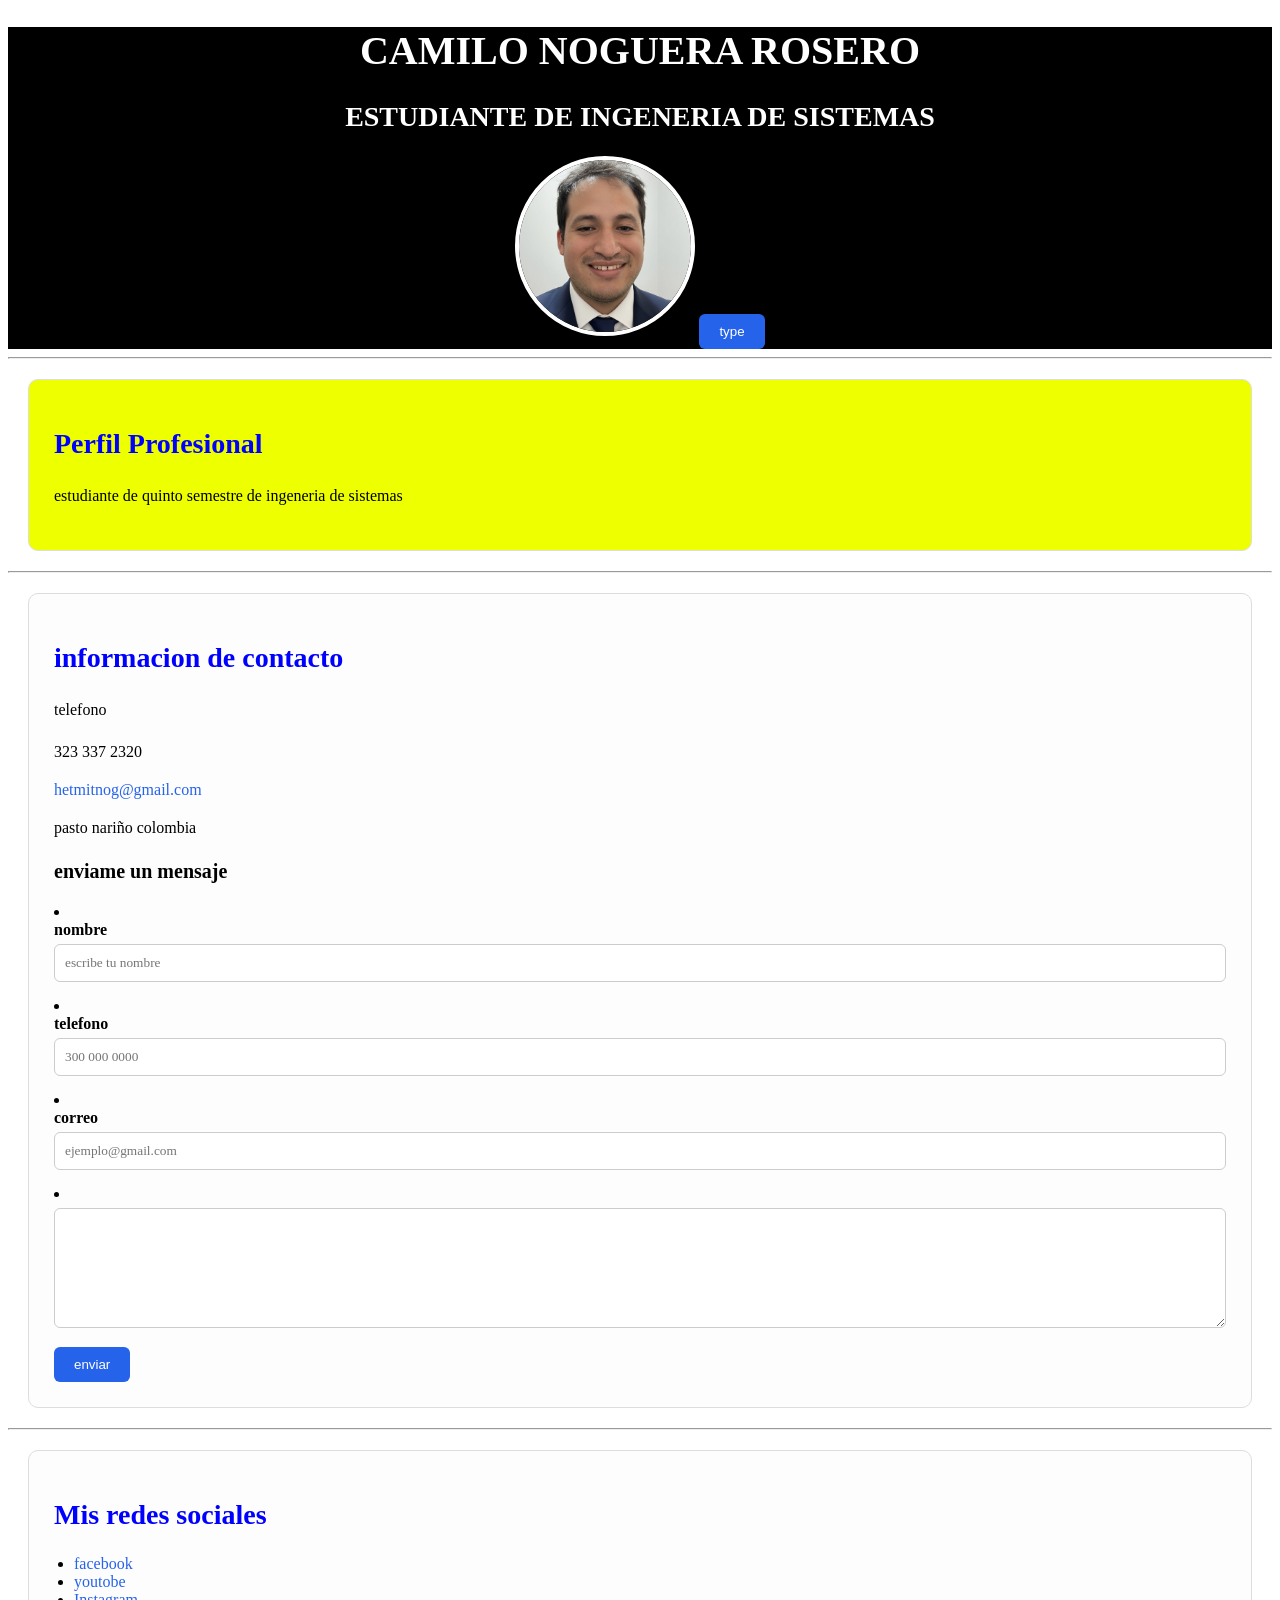
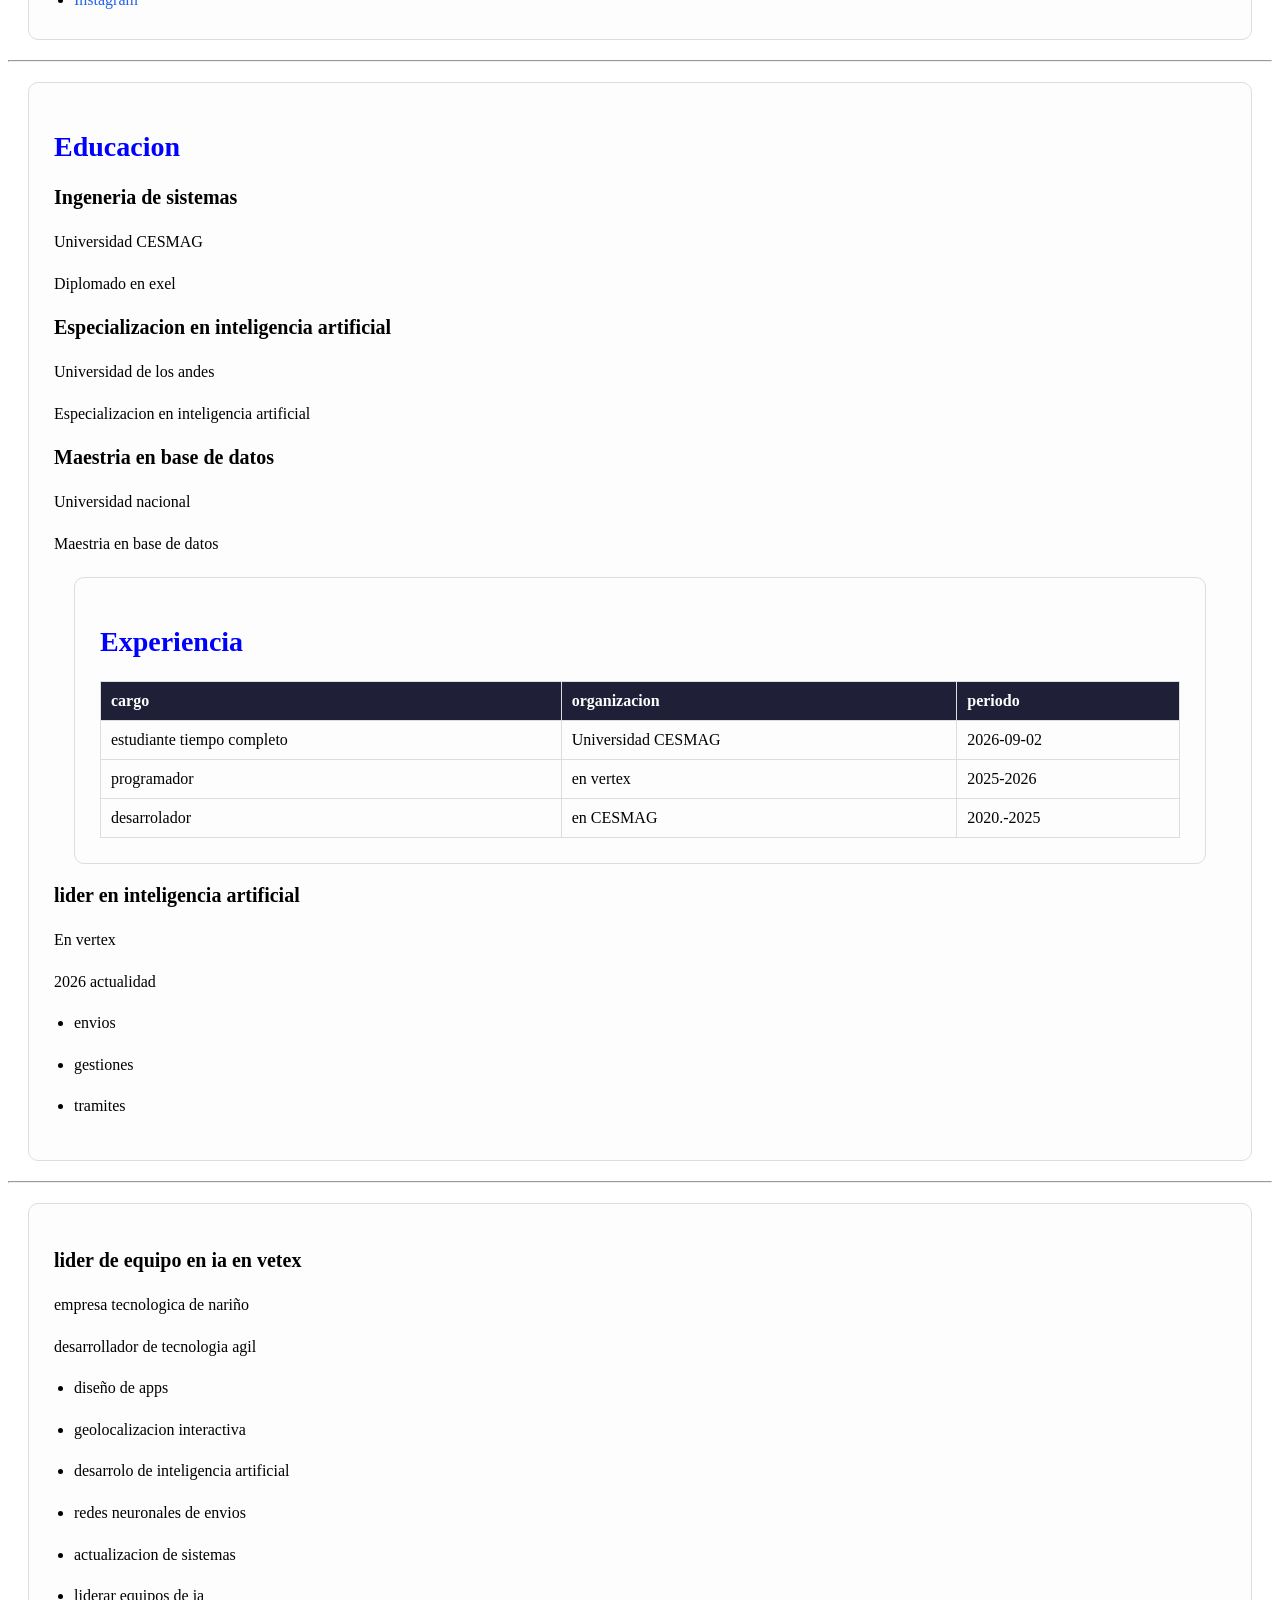
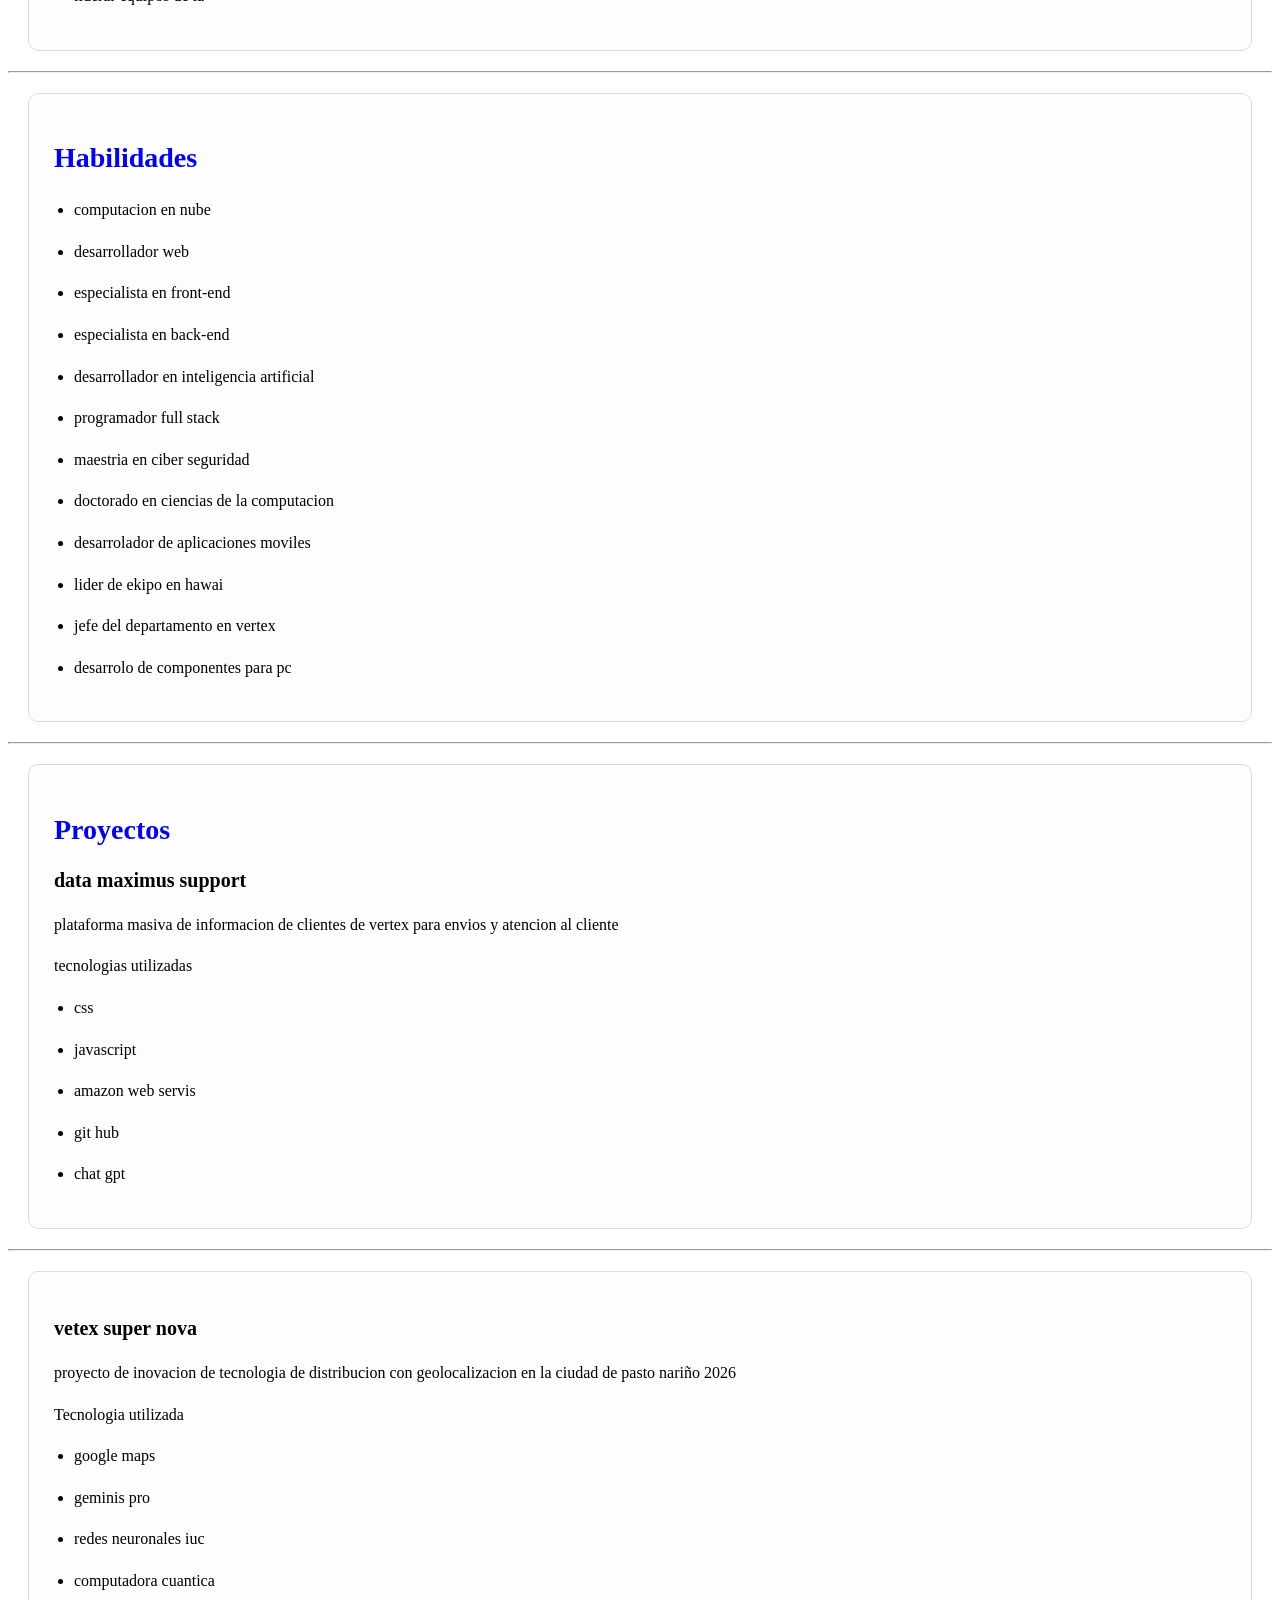
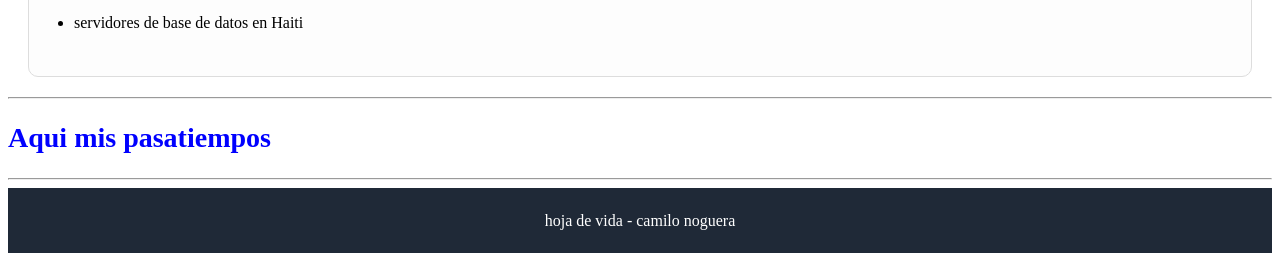
<file: index.html>
<!DOCTYPE html>
<html lang="en">
<head>
    <meta charset="UTF-8">
    <meta name="viewport" content="width=device-width, initial-scale=1.0">
    <title>HOJA DE VIDA</title>
    <link rel="stylesheet" href="css/styles.css">
    
</head>
<body>
   <header>
   <h1> CAMILO NOGUERA ROSERO </H1>
    <h2> ESTUDIANTE DE INGENERIA DE SISTEMAS </h2>
     
    <img src="img/WhatsApp Image 2026-09-02 at 9.48.50 PM.jpeg" alt="" width="200">
    <button>
        type
    </button>
</header>
    <main>
   <hr>
   <div>
    <section class="seccion" id="Perfil">
   <h2>Perfil Profesional</h2>
   <p>estudiante de quinto semestre de ingeneria de sistemas </p>
   </div>
   </section>
   <hr>
    <section class="seccion" id="contacto">
   <div>
   <h2>informacion de contacto</h2>
   <p>telefono</p>
    <p>323 337 2320</p>
    
    <a href="mailto: hetmitnog@gmail.com" target="_blank">hetmitnog@gmail.com</a>
    <p>pasto nariño colombia</p>
    <h3>enviame un mensaje</h3>
    <form action="">
        <li>
            <label for="">nombre</label>
        <input type="text" id="nombre" name="nombre" placeholder="escribe tu nombre">
        </li>
        <li> <label for="">telefono</label>
        <input type="number" id="telefono" name="telefono" placeholder="300 000 0000"></li>
        <li><label for="">correo</label>
        <input type="email" id="correo" name="correo" placeholder="ejemplo@gmail.com"></li>
        <li><label for=""></label>
        <textarea name="" id=""></textarea> </li>
        <button type="submit"> enviar
         </button>
    </form>
   
   </div>
   </section>
    <hr>
    <section class="seccion" id="redes">
    <div>
    <h2>Mis redes sociales</h2>
   
<!--ul voy a crear una list odenadas o no -->
<ul>
    <li><a href="https://www.facebook.com/?locale=es_LA">facebook</a></li>
    <li><a href="https://www.youtube.com/">youtobe</a></li>
     <li><a href="https://www.instagram.com/"> Instagram </a></li>
</ul>
</div>
</section>
<!-- ul para poner listas * -->
 <!-- ctr k c para poner comentarios -->
  <!-- ol para poner numeros en lista 123 -->
   <hr>
   <section class="seccion" id="Educacion">
   <div>
   <h2>Educacion</h2>
   <article>
   <h3>Ingeneria de sistemas</h3>
   <p>Universidad CESMAG</p>
   <p>Diplomado en exel</p>
   </article>
   <article>
   <h3>Especializacion en inteligencia artificial</h3>
   <p>Universidad de los andes </p>
   <p>Especializacion en inteligencia artificial</p>
   </article>
   <article>
   <h3>Maestria en base de datos </h3>
   <p>Universidad nacional</p>
   <p>Maestria en base de datos</p>
   <section class="seccion" id="Experiencia">
    <h2>Experiencia</h2>
    <table>
    <thead>
        <tr>
    <th>cargo</th>
     <th>organizacion</th>
      <th>periodo</th>
  </tr>
    </thead>

    <tbody>
    <tr> 
        <td>estudiante tiempo completo</td>
        <td>Universidad CESMAG</td>
        <td>2026-09-02</td>
    </tr>
    <tr>
        
        <td>programador</td>
        <td>en vertex</td>
        <td>2025-2026</td>
    </tr>
    <tr>
    <td>desarrolador</td>
    <td>en CESMAG</td>
    <td>2020.-2025</td>
</tr>
    
</tbody>
    </table>
<article>

   </article>
    </section>
   <h3>lider en inteligencia artificial</h3>
   <p>En vertex </p>
   <p>2026 actualidad</p>
   <ul> 
    <li><p>envios</p></li>
    <li><p>gestiones</p></li>
    <li><p>tramites</p></li>
    </ul>
    </div>
    </section>
    </article>
    <hr>
    <article>
    <section class="seccion" id="lider">
    <div>
    <h3>lider de equipo en ia en vetex</h3>
    <p>empresa tecnologica de nariño</p>
    <p>desarrollador de tecnologia agil </p>
    <ul>
     <li><p>diseño de apps</p></li>
    <li><p>geolocalizacion interactiva</p></li>
    <li><p>desarrolo de inteligencia artificial</p></li>
     <li><p>redes neuronales de envios</p></li>
    <li><p>actualizacion de sistemas</p></li>
    <li><p>liderar equipos de ia</p></li>

   </ul>
   </div>
   </article>
   </section>
   <hr>
   <section class="seccion" id="Habilidades">
   <div>
   <h2>Habilidades</h2>
   <ul>
     <li><p>computacion en nube</p></li>
    <li><p>desarrollador web</p></li>
    <li><p>especialista en front-end</p></li>
     <li><p>especialista en back-end </p></li>
    <li><p>desarrollador en inteligencia artificial</p></li>
    <li><p>programador full stack</p></li>
    <li><p>maestria en ciber seguridad</p></li>
    <li><p>doctorado en ciencias de la computacion</p></li>
    <li><p>desarrolador de aplicaciones moviles</p></li>
     <li><p>lider de ekipo en hawai</p></li>
    <li><p>jefe del departamento en vertex</p></li>
    <li><p>desarrolo de componentes para pc</p></li>
</ul> 
</div>
</section>
<hr>
<section class="seccion" id="proyecto">
<div> 
<h2>Proyectos</h2>
<h3>data maximus support</h3>
<p>plataforma masiva de informacion de clientes de vertex para envios y atencion al cliente </p>
<p>tecnologias utilizadas</p>
<ul>
    <li><p>css</p></li>
     <li><p>javascript</p></li>
    <li><p>amazon web servis</p></li>
    <li><p>git hub</p></li>
    <li><p>chat gpt</p></li>
</ul>
</div>
</section> 
<hr>
<section class="seccion" id="vertex">
<div>
<h3> vetex super nova</h3>
<p>proyecto de inovacion de tecnologia de distribucion con geolocalizacion en la ciudad de pasto nariño 2026</p>
<p>Tecnologia utilizada</p>
<ul>
    <li><p>google maps</p></li>
    <li><p>geminis pro</p></li>
    <li><p>redes neuronales iuc</p></li>
    <li><p>computadora cuantica</p></li>
    <li><p>servidores de base de datos en Haiti</p></li>
</ul>
</div>
</section>
    <hr>
<div>
    <!--  se pone el a para poner hipervinculos www wttp -->
      <!-- para guardar se da crt s -->
   <a href="pasatiempos.html"><h2>Aqui mis pasatiempos</h2></a>
</div>
</main>
<hr>
<footer>
    <p>hoja de vida - camilo noguera
         </p>
         </footer>
</body>
</html>
<!-- git clone en el cmd  codigo-->
</file>
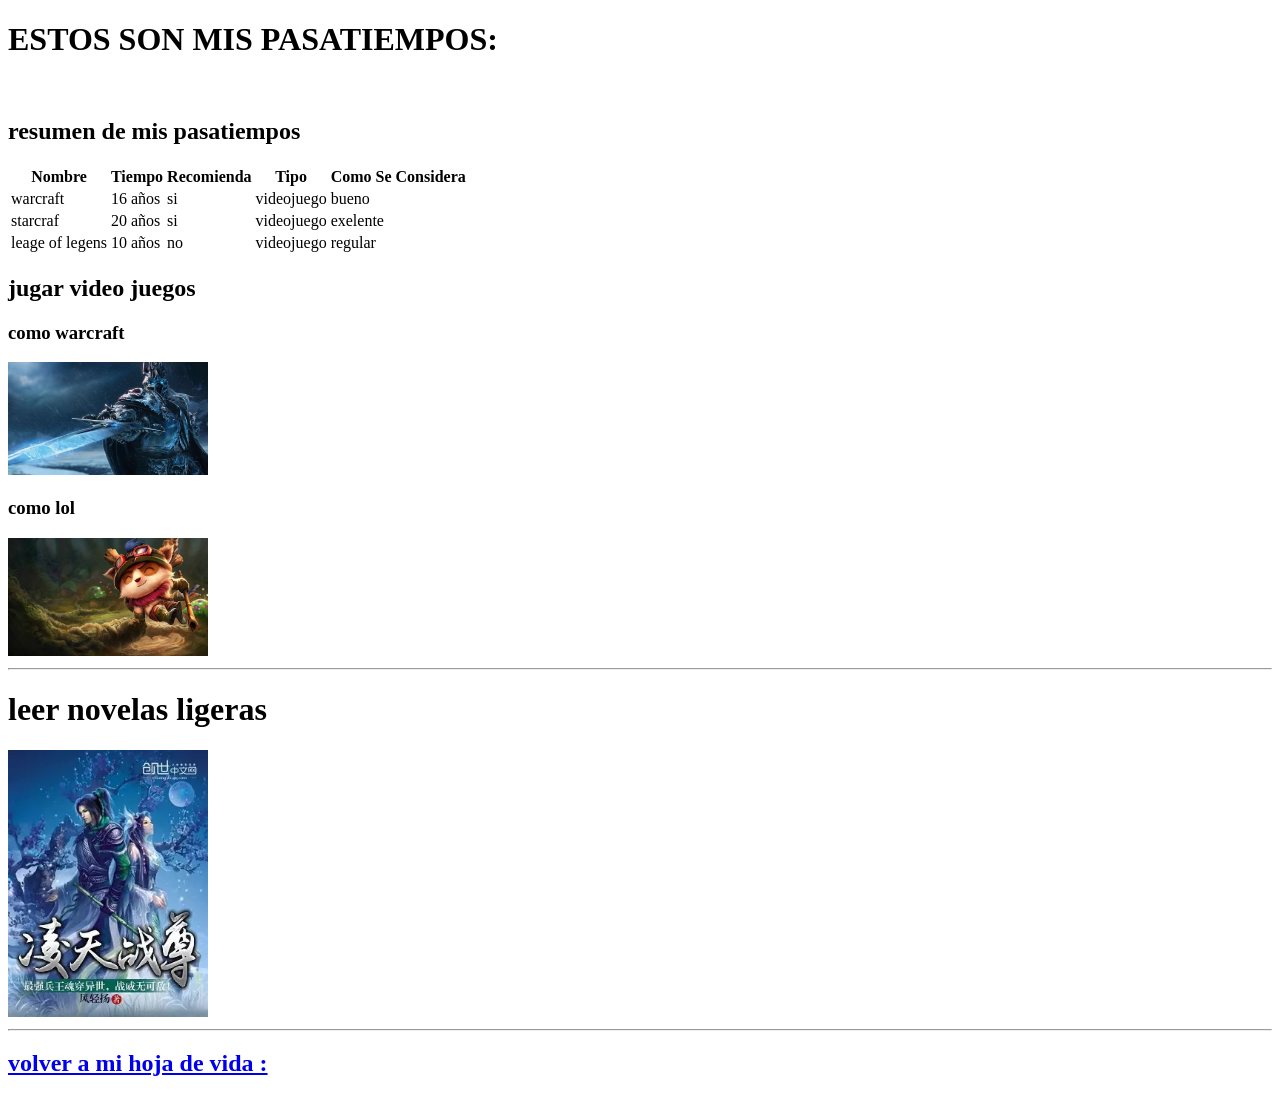
<file: pasatiempos.html>
<!DOCTYPE html>
<html lang="en">
<head>
    <meta charset="UTF-8">
    <meta name="viewport" content="width=device-width, initial-scale=1.0">
    <title>Document</title>
</head>
<body>
    <h1>ESTOS SON MIS PASATIEMPOS:</h1>
    <br>
    <h2>resumen de mis pasatiempos</h2>
    <table>
    <thead>
        <tr>
    <th>Nombre</th>
     <th>Tiempo</th>
      <th>Recomienda</th>
      <th>Tipo</th>
      <th>Como Se Considera</th>
  </tr>
    </thead>

    <tbody>
    <tr> 
        <td>warcraft</td>
        <td>16 años</td>
        <td>  si</td>
        <td>videojuego</td>
        <td>bueno</td>
    </tr>
    <tr>
        
        <td>starcraf</td>
        <td>20 años</td>
        <td>  si</td>
        <td>videojuego</td>
        <td>exelente</td>
    </tr>
    <tr>
    <td>leage of legens</td>
    <td>10 años</td>
    <td>  no</td>
    <td>videojuego</td>
    <td>regular</td>
</tr>
    
</tbody>
    </table>
    <h2>jugar video juegos </h2>
    <h3>como warcraft </h3>
    <img src="img/WARCR.avif" alt="" width="200">
    <h3>como lol</h3>
    <img src="img/lol.jpg" alt="" width="200">
<hr>
    <h1>leer novelas ligeras </h1>
    <img src="img/nvl.webp" alt=""width="200">
    <!--  width=""es para el tamaño de la imagen -->
      <hr>
    <h2><a href="index.html">volver a mi hoja de vida :</a></h2>
</body>

</html>
</file>
<file: css/styles.css>
*/body{
    background-color: #fdfdfd;
    color: #000000;
    font-family: Arial sans-serif;
    line-height: 1.6;
}

*{
    box-sizing: border-box;
}


 section{ /*ETIQUETA*/
    background-color: rgb(255, 0, 255);
    padding: 25px;
    margin: 20px;
    border: 1px solid #ddd;
    border-radius: 10px;
 }

 .Seccion h2{ /*CLASE*/
    margin-top: 0;
 }
  
h1{
  color: #000000;
  font-size: 40px;
}

h2{
    color: blue;
    font-size: 28px;
}

h3{
   font-size: 20px;
}

section{
    background-color: rgb(253, 253, 253);
}

.Seccion{
    background-color:rgb(255, 0, 0) ;
}

#Perfil{
    background-color: rgb(238, 255, 0);
}

#Informacion{
    background-color: rgb(0, 38, 143);
}

p{
    line-height: 1.6;
}

/* =============================
        ENCABEZADO
====================================*/

header{
    background-color: #000000;
    color: white;
    text-align: center;
}

header h1{
    color: white;
}

header h2{
    color: white;
}

header img{
    width: 180px;
    height: 180px;
    border-radius: 50%;
    object-fit: cover;
    border: 4px solid white;
}

a{
    color: #2563eb;
    text-decoration: none;
}

a:hover{
    text-decoration: underline;
}
ul{
    padding-left: 20px;
}
ul{
    margin-bottom: 5px;
}

form {
    margin-top: 20px;
}
label {
    display: block;
    margin-bottom: 5px;
    font-weight: bold;
}

input,
textarea {
    width: 100%;
    padding: 10px;
    margin-bottom: 15px;
    border: 1px solid #ccc;
    border-radius: 6px;
    font-family: inherit;
}
textarea {
    min-height: 120px;
    resize: vertical;
}

button {
    background-color: #2563eb;
    color: white;
    border: none;
    padding: 10px 20px;
    border-radius: 6px;
    cursor: pointer;
}

table {
    width: 100%;
    border-collapse: collapse;
}
th,td {
    border: 1px solid #ddd;
    padding: 10px;
    text-align: left;
}
th {
    background-color: #1f2037;
    color: white;
}

.proectos{
    background-color: #f9fafb;
    padding: 15px;
    margin-bottom: 15px;
    border: 1px solid #e5e7eb;
    border-radius: 8px;
}
.Experiencia{
    background-color: #f9fafb;
    padding: 15px;
    margin-bottom: 15px;
    border: 1px solid #e5e7eb;
    border-radius: 8px;
}
.Educación{
    background-color: #f9fafb;
    padding: 15px;
    margin-bottom: 15px;
    border: 1px solid #e5e7eb;
    border-radius: 8px;
}
footer {
    background-color: #1f2937;
    color: white;
    text-align: center;
    padding: 20px;
}
footer p {
    margin: 0;
}
</file>
